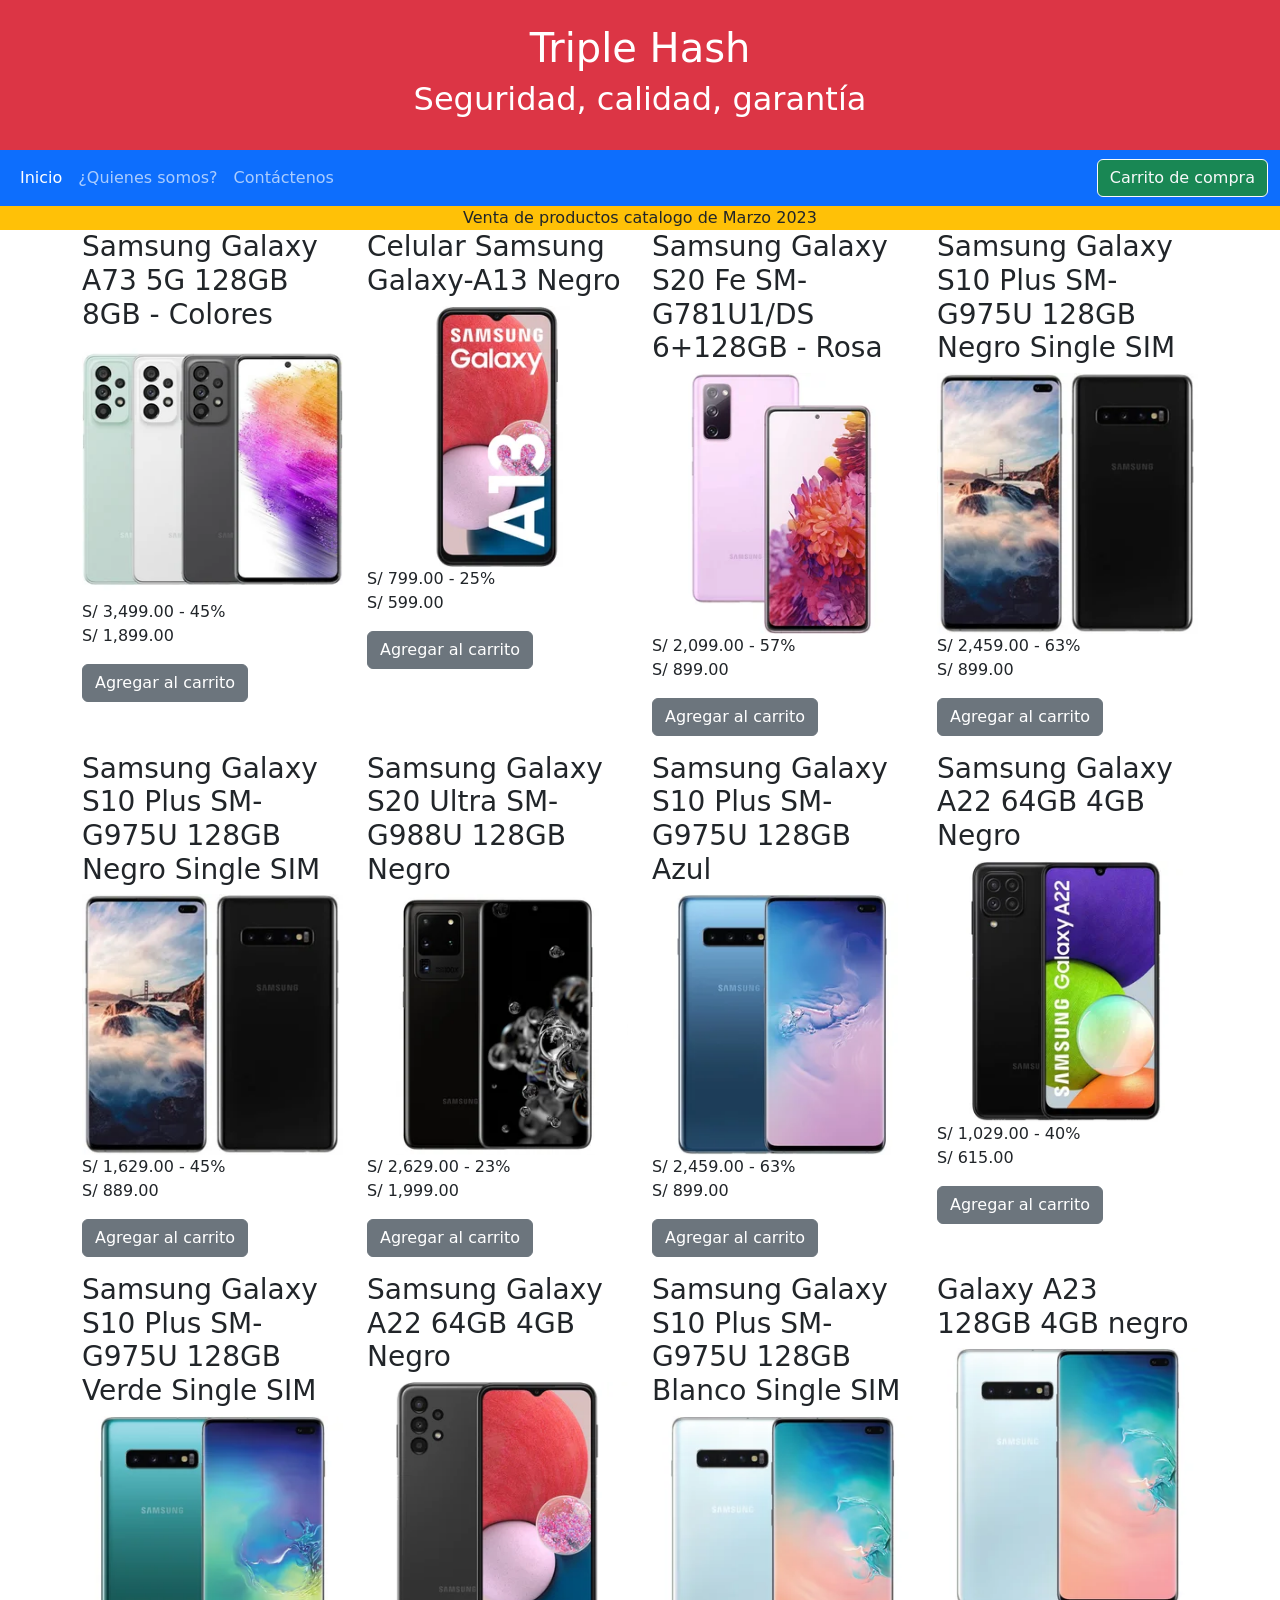
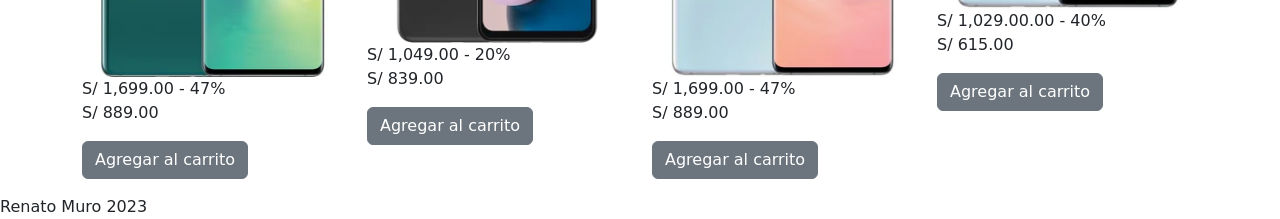
<file: index.html>
<!DOCTYPE html>
<html lang="en">

<head>
    <meta charset="UTF-8">
    <meta http-equiv="X-UA-Compatible" content="IE=edge">
    <meta name="viewport" content="width=device-width, initial-scale=1.0">

    <link href="css/bootstrap.min.css" rel="stylesheet"> <!--Cargar la librería Boostrap-->

    <title>Catalogo Triple Hash</title>
</head>

<body>
    <!--Encabezado-->
    <header class="text-white bg-danger text-center p-4">
        <h1>Triple Hash</h1> <!--Título 1-->
        <h2>Seguridad, calidad, garantía</h2> <!--Título 2-->
    </header>


    <!--Navigation-->
    <nav class="navbar navbar-expand-lg bg-primary" data-bs-theme="dark">
        <div class="container-fluid">
            <button class="navbar-toggler" type="button" data-bs-toggle="collapse"
                data-bs-target="#navbarSupportedContent" aria-controls="navbarSupportedContent" aria-expanded="false"
                aria-label="Toggle navigation">
                <span class="navbar-toggler-icon"></span>
            </button>
            <div class="collapse navbar-collapse" id="navbarSupportedContent">
                <ul class="navbar-nav me-auto mb-2 mb-lg-0">
                    <li class="nav-item">
                        <a class="nav-link active" aria-current="page" href="#">Inicio</a>
                    </li>
                    <li class="nav-item">
                        <a class="nav-link" href="about.html">¿Quienes somos?</a>
                    </li>
                    <li class="nav-item">
                        <a class="nav-link" href="contacto.html">Contáctenos</a>
                    </li>
                </ul>
                <form class="d-flex">
                    <button type="button" class="btn btn-success btn-outline-light" data-bs-toggle="modal" data-bs-target="#ventanaCarrito">Carrito de compra</button>
                </form>
            </div>
        </div>
    </nav>

    <!-- Ventana de carrito -->
    <div id="ventanaCarrito" class="modal fade" tabindex="-1">
        <div class="modal-dialog">
            <div class="modal-content">
                <div class="modal-header">
                    <h5 class="modal-title">Su carrito de compras</h5>
                    <button type="button" class="btn-close" data-bs-dismiss="modal" aria-label="Close"></button>
                </div>
                <div class="modal-body">
                    <p>Su carrito está vacío</p>
                </div>
                <div class="modal-footer">
                    <button type="button" class="btn btn-secondary">Limpiar</button>
                    <button type="button" class="btn btn-primary">Finalizar compra</button>
                </div>
            </div>
        </div>
    </div>

    <!-- Notificación -->
    <div id="notificacion" class="bg-warning text-center">Venta de productos catalogo de Marzo 2023</div>

    <!--Parte Principal-->
    <main class="container">

        <!--Seccion de catalogo-->
        <section id="catalogo" class="row">

            <!--Artículo 01-->
            <article class="col-3">
                <h3>Samsung Galaxy A73 5G 128GB 8GB - Colores</h3>
                <picture>
                    <img class="img-fluid" src="resources/2a0d247d000ca21461c627fba8ba22f5-catalog.webp" alt="Celular">
                </picture>

                <p>
                    <span class="precioOriginal">S/ 3,499.00</span>
                    <spa class="precioDescuento"> - 45%</span>
                        <br><span class="precioFinal">S/ 1,899.00</span>
                </p>

                <button class="btn btn-secondary">Agregar al carrito</button>
                <p></p>
            </article>

            <!--Artículo 02-->
            <article class="col-3">
                <h3>Celular Samsung Galaxy-A13 Negro</h3>
                <picture>
                    <img class="img-fluid" src="resources/4dcb21a30e0f3c8425548bf7c507ef40-catalog.webp" alt="Celular">
                </picture>

                <p>
                    <span class="precioOriginal">S/ 799.00</span>
                    <spa class="precioDescuento"> - 25%</span>
                        <br><span class="precioFinal">S/ 599.00</span>
                </p>

                <button class="btn btn-secondary">Agregar al carrito</button>
                <p></p>
            </article>

            <!--Artículo 03-->
            <article class="col-3">
                <h3>Samsung Galaxy S20 Fe SM-G781U1/DS 6+128GB - Rosa</h3>
                <picture>
                    <img class="img-fluid" src="resources/21b79ff6e0cb6c9269a24453c853e020-catalog.webp" alt="Celular">
                </picture>

                <p>
                    <span class="precioOriginal">S/ 2,099.00</span>
                    <spa class="precioDescuento"> - 57%</span>
                        <br><span class="precioFinal">S/ 899.00</span>
                </p>

                <button class="btn btn-secondary">Agregar al carrito</button>
                <p></p>
            </article>

            <!--Artículo 04-->
            <article class="col-3">
                <h3>Samsung Galaxy S10 Plus SM-G975U 128GB Negro Single SIM</h3>
                <picture>
                    <img class="img-fluid" src="resources/046c6821b53fb8cdbeb2f8c9ab2d5f4a-catalog (1).webp"
                        alt="Celular">
                </picture>

                <p>
                    <span class="precioOriginal">S/ 2,459.00</span>
                    <spa class="precioDescuento"> - 63%</span>
                        <br><span class="precioFinal">S/ 899.00</span>
                </p>

                <button class="btn btn-secondary">Agregar al carrito</button>
                <p></p>
            </article>

            <!--Artículo 05-->
            <article class="col-3">
                <h3>Samsung Galaxy S10 Plus SM-G975U 128GB Negro Single SIM</h3>
                <picture>
                    <img class="img-fluid" src="resources/046c6821b53fb8cdbeb2f8c9ab2d5f4a-catalog (1).webp"
                        alt="Celular">
                </picture>

                <p>
                    <span class="precioOriginal">S/ 1,629.00</span>
                    <spa class="precioDescuento"> - 45%</span>
                        <br><span class="precioFinal">S/ 889.00</span>
                </p>

                <button class="btn btn-secondary">Agregar al carrito</button>
                <p></p>
            </article>

            <!--Artículo 06-->
            <article class="col-3">
                <h3>Samsung Galaxy S20 Ultra SM-G988U 128GB Negro</h3>
                <picture>
                    <img class="img-fluid" src="resources/385aee53fa941395dbd0b1054e7c34e3-catalog.webp" alt="Celular">
                </picture>

                <p>
                    <span class="precioOriginal">S/ 2,629.00</span>
                    <spa class="precioDescuento"> - 23%</span>
                        <br><span class="precioFinal">S/ 1,999.00</span>
                </p>

                <button class="btn btn-secondary">Agregar al carrito</button>
                <p></p>
            </article>

            <!--Artículo 07-->
            <article class="col-3">
                <h3>Samsung Galaxy S10 Plus SM-G975U 128GB Azul</h3>
                <picture>
                    <img class="img-fluid" src="resources/0006927db2843fa42cb86b9608a3a0b0-catalog.webp" alt="Celular">
                </picture>

                <p>
                    <span class="precioOriginal">S/ 2,459.00</span>
                    <spa class="precioDescuento"> - 63%</span>
                        <br><span class="precioFinal">S/ 899.00</span>
                </p>

                <button class="btn btn-secondary">Agregar al carrito</button>
                <p></p>
            </article>

            <!--Artículo 08-->
            <article class="col-3">
                <h3>Samsung Galaxy A22 64GB 4GB Negro</h3>
                <picture>
                    <img class="img-fluid" src="resources/c79af02479b6c732e568b31d10221a7f-catalog.webp" alt="Celular">
                </picture>

                <p>
                    <span class="precioOriginal">S/ 1,029.00</span>
                    <spa class="precioDescuento"> - 40%</span>
                        <br><span class="precioFinal">S/ 615.00</span>
                </p>

                <button class="btn btn-secondary">Agregar al carrito</button>
                <p></p>
            </article>

            <!--Artículo 09-->
            <article class="col-3">
                <h3>Samsung Galaxy S10 Plus SM-G975U 128GB Verde Single SIM</h3>
                <picture>
                    <img class="img-fluid" src="resources/d6d352211153a05ebe5f44b6d40dcf3c-catalog.webp" alt="Celular">
                </picture>

                <p>
                    <span class="precioOriginal">S/ 1,699.00</span>
                    <spa class="precioDescuento"> - 47%</span>
                        <br><span class="precioFinal">S/ 889.00</span>
                </p>

                <button class="btn btn-secondary">Agregar al carrito</button>
                <p></p>
            </article>

            <!--Artículo 10-->
            <article class="col-3">
                <h3>Samsung Galaxy A22 64GB 4GB Negro</h3>
                <picture>
                    <img class="img-fluid" src="resources/f013d06980173c20a841e56753284ecc-catalog.webp" alt="Celular">
                </picture>

                <p>
                    <span class="precioOriginal">S/ 1,049.00</span>
                    <spa class="precioDescuento"> - 20%</span>
                        <br><span class="precioFinal">S/ 839.00</span>
                </p>

                <button class="btn btn-secondary">Agregar al carrito</button>
                <p></p>
            </article>

            <!--Artículo 11-->
            <article class="col-3">
                <h3>Samsung Galaxy S10 Plus SM-G975U 128GB Blanco Single SIM</h3>
                <picture>
                    <img class="img-fluid" src="resources/f40ce670beca139a0be4dcfa872feed1-catalog.webp" alt="Celular">
                </picture>

                <p>
                    <span class="precioOriginal">S/ 1,699.00</span>
                    <spa class="precioDescuento"> - 47%</span>
                        <br><span class="precioFinal">S/ 889.00</span>
                </p>

                <button class="btn btn-secondary">Agregar al carrito</button>
                <p></p>
            </article>

            <!--Artículo 12-->
            <article class="col-3">
                <h3>Galaxy A23 128GB 4GB negro</h3>
                <picture>
                    <img class="img-fluid" src="resources/f40ce670beca139a0be4dcfa872feed1-catalog.webp" alt="Celular">
                </picture>

                <p>
                    <span class="precioOriginal">S/ 1,029.00.00</span>
                    <spa class="precioDescuento"> - 40%</span>
                        <br><span class="precioFinal">S/ 615.00</span>
                </p>

                <button class="btn btn-secondary">Agregar al carrito</button>
                <p></p>
            </article>


        </section>
    </main>

    <footer>
        Renato Muro 2023
    </footer>


    <!-- Cargando funciones de Boostrap -->
    <script src="js/bootstrap.min.js"></script>

    <!-- Javascript personalizado -->
    <script src="custom.js"></script>

</body>

</html>
</file>
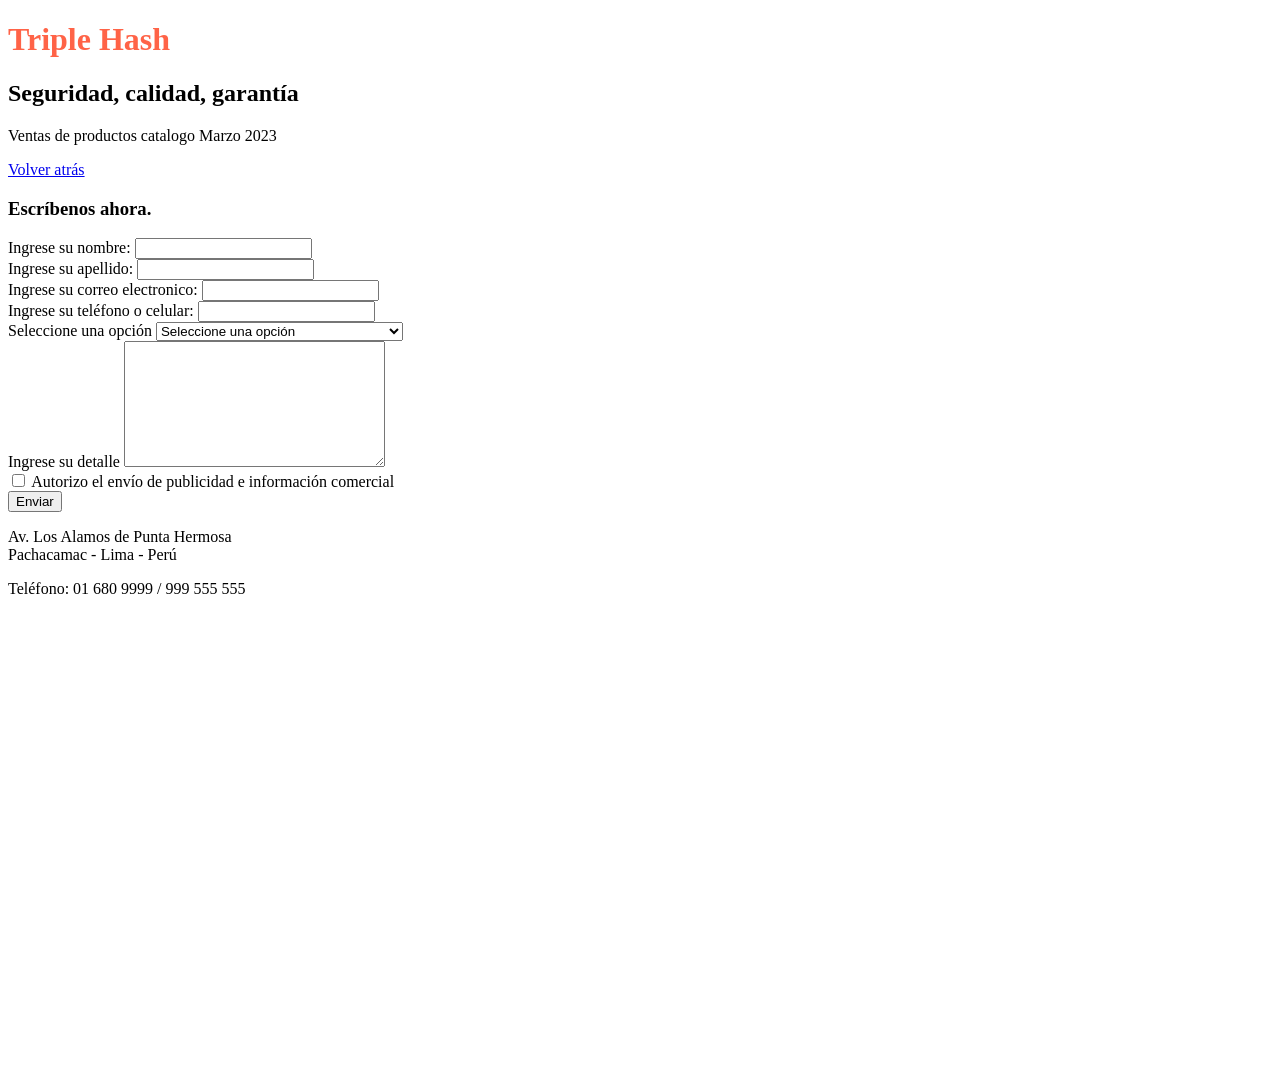
<file: contacto.html>
<!DOCTYPE html>
<html lang="en">
<head>
    <meta charset="UTF-8">
    <meta http-equiv="X-UA-Compatible" content="IE=edge">
    <meta name="viewport" content="width=device-width, initial-scale=1.0">
    <title>Contáctenos</title>
</head>
<body>
    <!--Encabezado-->
    <header>
        <h1 style ="font-size: 2em; color: tomato">Triple Hash</h1> <!--Título 1-->
        <h2>Seguridad, calidad, garantía</h2> <!--Título 2-->
    </header>

    <p>Ventas de productos catalogo Marzo 2023</p>

    <!--Navigation-->
    <nav>
        <p><a href="idex.html">Volver atrás</a> <!--Anchor (a)-->
    </nav>

    <!--Cuerpo Principal-->
    <main>

        <!--Formulario de contacto-->
        <section id="formContrato">

            <h3>Escríbenos ahora.</h3>

            <!--Input / Entradas de valor-->
            <form action="ContactoRegistro.html" method="post">
                <div>
                    <label for="txtNombre">Ingrese su nombre:</label>
                    <input type="text" name="txtNombre" id="txtNombre" maxlength="50" required>
                </div>

                <div>
                    <label for="txtApellido">Ingrese su apellido:</label>
                    <input type="text" name="txtApellido" id="txtApellido" autocomplete="off" maxlength="54" required>
                </div>

                <div>
                    <label for="txtEmail">Ingrese su correo electronico:</label>
                    <input type="email" name="txtEmail" id="txtEmail" autocomplete="off" maxlength="128">
                </div>

                <div>
                    <label for="numPhone">Ingrese su teléfono o celular:</label>
                    <input type="tel" name="numPhone" id="numPhone" maxlength="13" minlength="7">
                </div>

                <!--Selección de valor-->
                <div>
                    <label for="txtAsunto">Seleccione una opción</label>
                    <select name="txtAsunto" id="txtAsunto" required>
                        <option value="">Seleccione una opción</option>
                        <option value="CompraMayor">Comprar productos por mayor</option>
                        <option value="ConsultaDevolucion">Consulta para devolución de producto</option>
                        <option value="ConsultaGeneral">Hacer consulta general</option>
                    </select>
                </div>

                <!-- Text Area / Cuerpo de texto-->
                <div>
                    <label for="bodyDetalle">Ingrese su detalle</label>
                    <textarea name="bodyDetalle" id="bodyDetalle" cols="30" rows="8" required></textarea>
                </div>

                <!-- Input Checkbox -->
                <div>
                    <input type="checkbox" name="bolAutorizo" id="bolAutorizo" required>
                    <label for="bolAutorizo">Autorizo el envío de publicidad e información comercial</label>
                </div>
                <!-- Input Submit / Botón de enviar -->
                <div>
                    <input type="submit" value="Enviar">
                </div>

            </form>

        </section>

        <!--Datos de contacto-->
        <section id="Ubícanos">
            <p>
                Av. Los Alamos de Punta Hermosa<br>
                Pachacamac - Lima - Perú
            </p>
            <p>Teléfono: 01 680 9999 / 999 555 555</p>
            <iframe src="https://www.google.com/maps/embed?pb=!1m18!1m12!1m3!1d4642.357537493699!2d-77.05033991091258!3d-11.923047917262425!2m3!1f0!2f0!3f0!3m2!1i1024!2i768!4f13.1!3m3!1m2!1s0x9105d04ef9cf494f%3A0xdbc346faadb6d128!2sClub%20Zonal%20Sinchi%20Roca!5e0!3m2!1ses-419!2spe!4v1679891000780!5m2!1ses-419!2spe" width="600" height="450" style="border:0;" allowfullscreen="" loading="lazy" referrerpolicy="no-referrer-when-downgrade"></iframe>
            

        </section>
    </main>

</body>
</html>
</file>
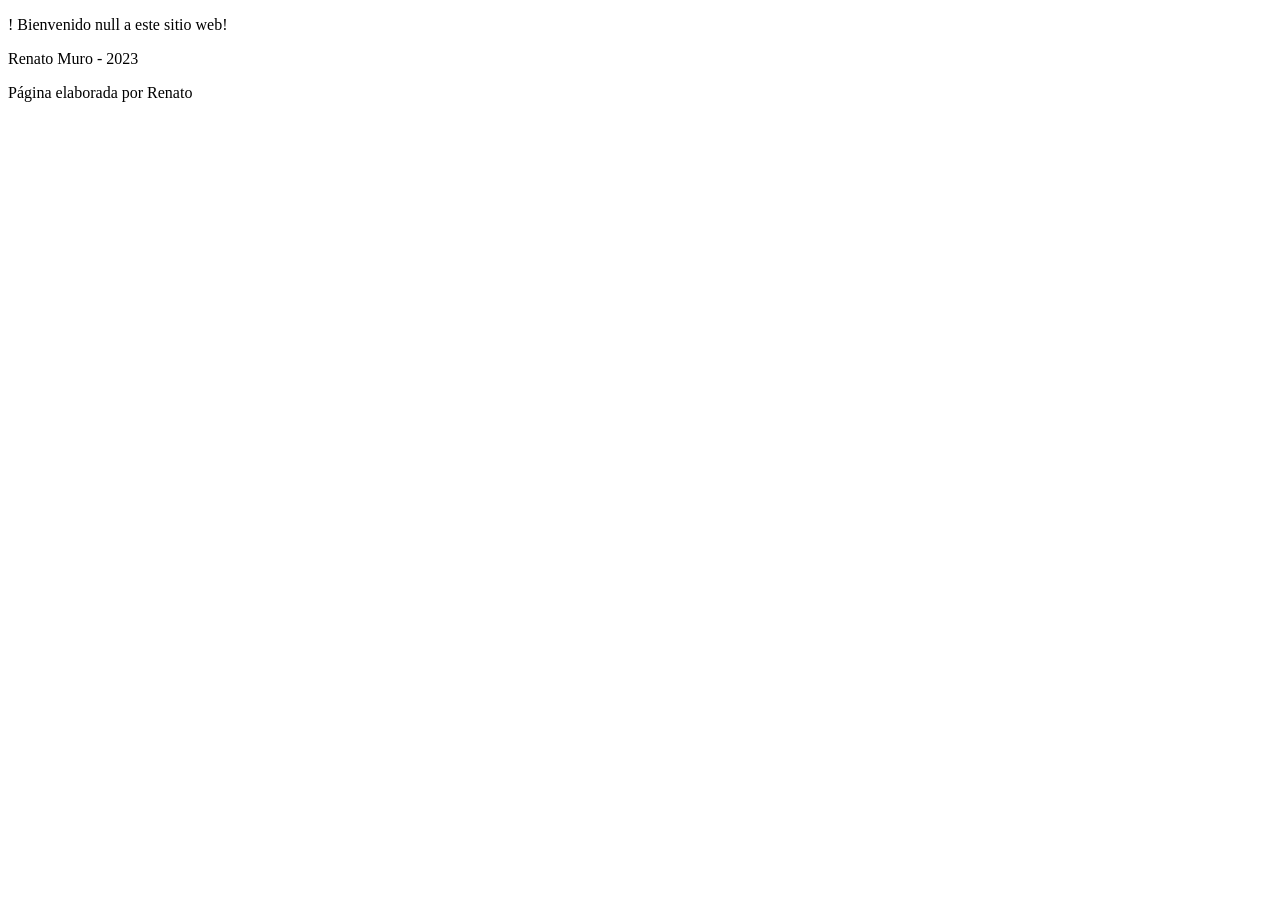
<file: ejercicioJavaScript.html>
<!DOCTYPE html>
 <html lang="es">
 <head>
    <meta charset="UTF-8">
    <meta http-equiv="X-UA-Compatible" content="IE=edge">
    <meta name="viewport" content="width=device-width, initial-scale=1.0">
    <title>Ejercico JavaScript</title>

    
 </head>
 <body>
    
    <p id="Mensaje">Hola Mundo</p>

    <p>Renato Muro - 2023</p>

 </body>
<!-- Cargar Archivo JavaScript -->
<script src="ejercicioJavaScript.js"></script>

 </html>
</file>
